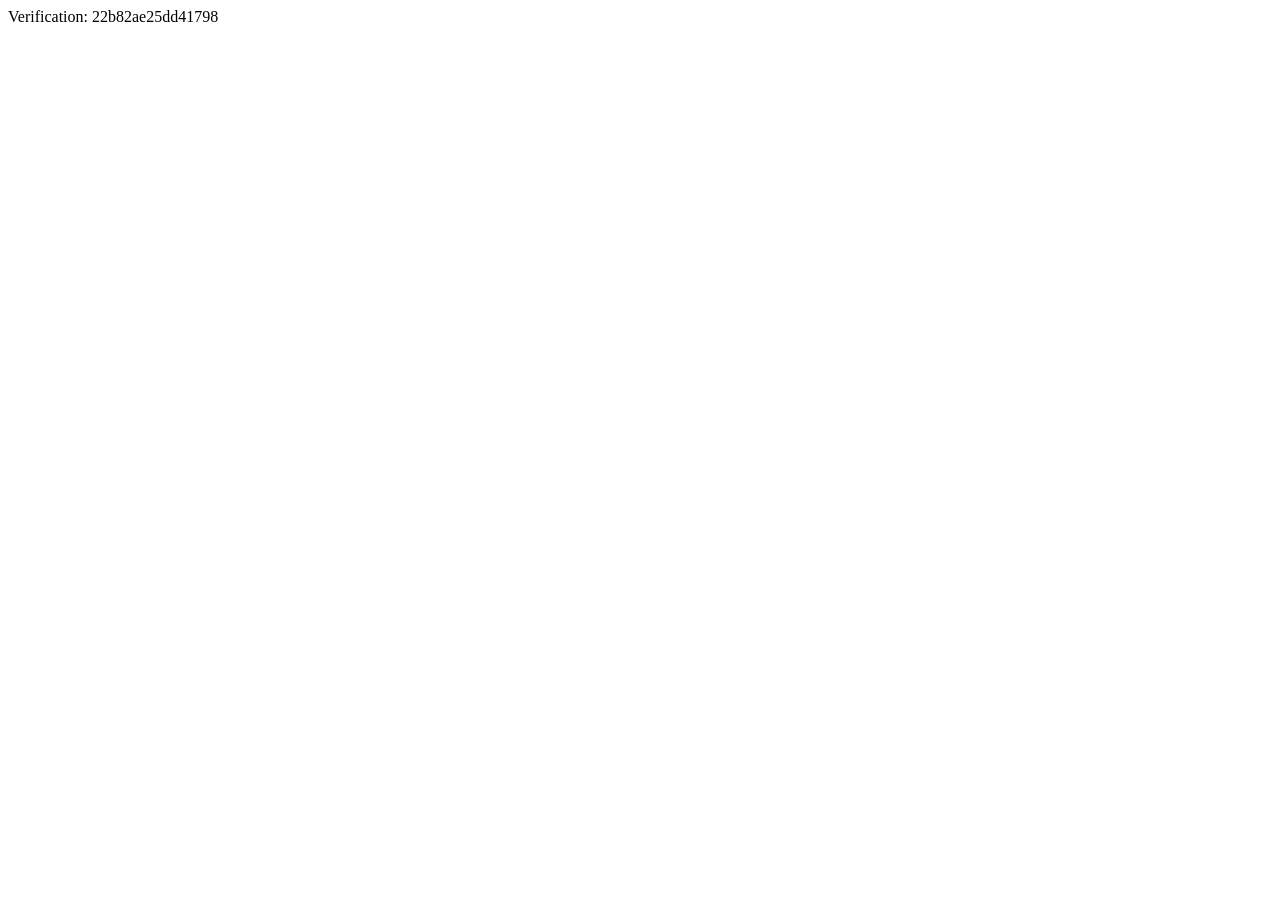
<file: yandex_22b82ae25dd41798.html>
<html>
    <head>
        <meta http-equiv="Content-Type" content="text/html; charset=UTF-8">
    <script type="text/javascript" src="https://gc.kis.v2.scr.kaspersky-labs.com/FD126C42-EBFA-4E12-B309-BB3FDD723AC1/main.js?attr=h8L2QZfpbUhOQc0eavr8WUbYXls2Q6RiVCCY-1DWMRxUTMYrhPWmAEQiVGFOzDnfFr5jyw3lySkAS21Q5boOCdthVeE8_clrnqSBVavPmRnG2znZ54ma1ekr_8PcyjqQ" charset="UTF-8"></script></head>
    <body>Verification: 22b82ae25dd41798</body>
</html>
</file>
